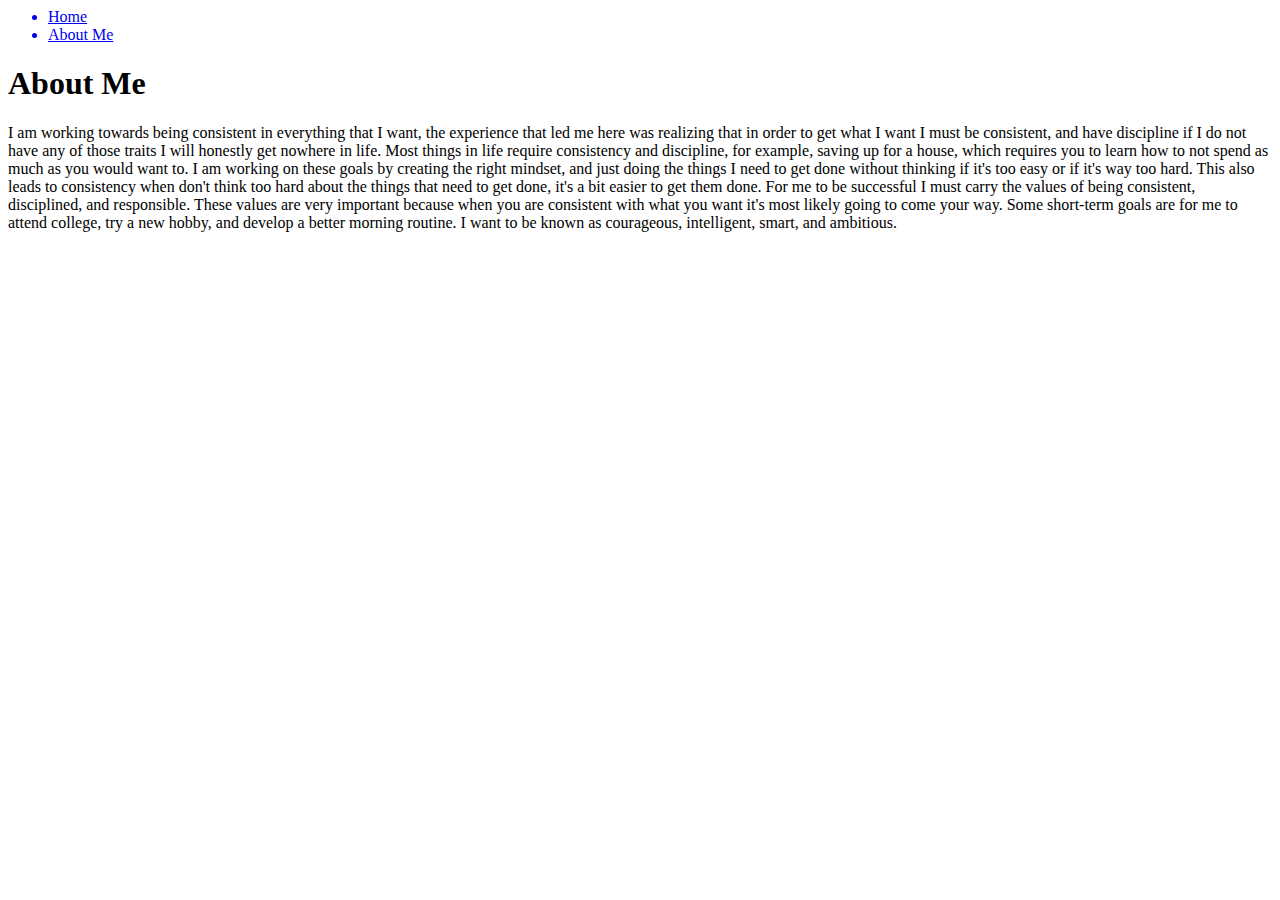
<file: aboutme.html>
<!DOCTYPE>
<html>
<head>
<title>About Me</title>
</head>
<header>
<nav>
<ul>
<a href="./index.html"><li>Home</li></a>
<a href="./aboutme.html"><li>About Me</li></a>
<ul>
</nav>
</header>
<body>
<h1>About Me</h1>
<p>
I am working towards being consistent in everything that I want, the experience that led me here was realizing that in order to get what I want I must be consistent, and have discipline if I do not have any of those traits I will honestly get nowhere in life. Most things in life require consistency and discipline, for example, saving up for a house, which requires you to learn how to not spend as much as you would want to. 

 I am working on these goals by creating the right mindset, and just doing the things I need to get done without thinking if it's too easy or if it's way too hard. This also leads to consistency when don't think too hard about the things that need to get done, it's a bit easier to get them done.

 For me to be successful I must carry the values of being consistent, disciplined, and responsible. These values are very important because when you are consistent with what you want it's most likely going to come your way.

 Some short-term goals are for me to attend college, try a new hobby, and develop a better morning routine.

 I want to be known as courageous, intelligent, smart, and ambitious.
</p>
</body>

</html>
</file>
